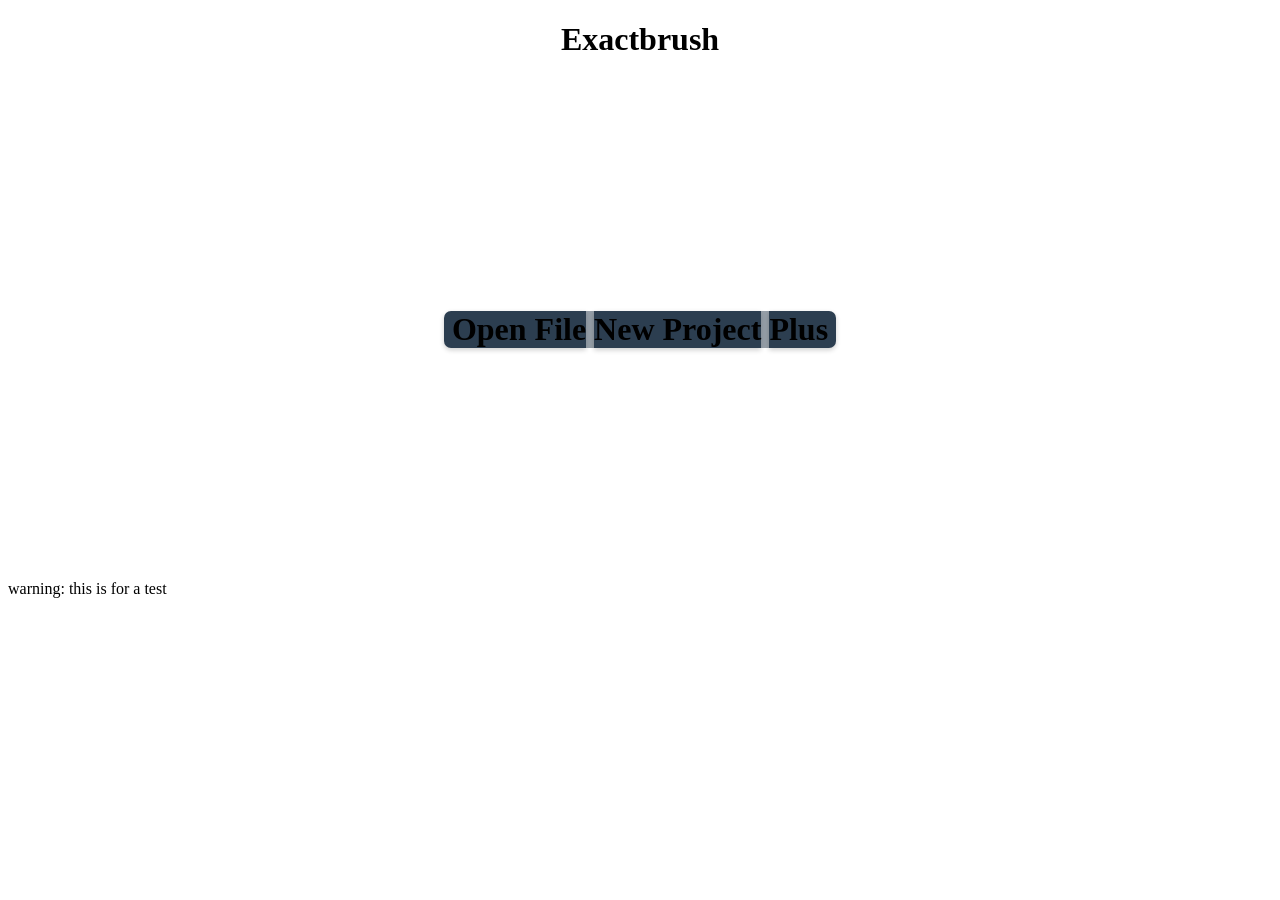
<file: web.txt/index.html>
<!DOCTYPE html>
<html>
    <head>
        <meta charset="UTF-8">
        <meta name="viewport" content="width=device-width, initial-scale=1.0">
        <meta name="description" content="Exactbrush for designer, painting, arts, drawing and more">
        <meta name="robots" content="noindex">
        <meta http-equiv="content-language" content="en">
        <title>Exactbrush design anything</title>
        <link rel="icon" href="exactbrpng5.png">
        <link rel="stylesheet" href="style.css">
        <script defer src="exactbrush.js"></script>
    </head>
    <body>
        <div id='homean1'></div>
        <div id="homean0">
            <h1 class="labelcent0">Exactbrush</h1>

            <div class="desktopcontent">
                <div class="labelcent1">
                    <input type="file" id="myFile" accept="image/png" hidden>
                    <h1 class="labelcent2">&nbspOpen File</h1>
                    <h1 class="labelcenta0">&nbsp</h1>
                    <h1 class="labelcent3">New Project</h1>
                    <h1 class="labelcenta1">&nbsp</h1>
                    <h1 class="labelcent4">Plus&nbsp</h1>
                </div>
            </div>
            <div class="mobilecontent">
                <div class="labelcent1">
                    <input type="file" id="myFile" accept="image/png" hidden>
                    <h1>
                        <div class="horclass">
                            <div class="labelcentmz2">&nbspOpen<br>&nbsp;File</div>
                            <div class="labelcenta0">&nbsp</div>
                            <div class="labelcentmz3">New<br>Project</div>
                            <div class="labelcenta1">&nbsp</div>
                            <div class="labelcentmz4">Plus&nbsp</div>
                        </div>
                    </h1>
                </div>
            </div>
            <div class="windowspage0">
                <div class="windowspage1">
                </div>
            </div>
            <span>warning: this is for a test</span>
        </div>
    </body>
</html>
</file>
<file: web.txt/style.css>
.labelcent0 {
    text-align: center;
}
.labelcent1 {
    display: flex;
    justify-content: center;
    align-items: center;
    height: 500px;
}
.labelcent2 {
    background: #2c3e50;
    box-shadow: 0 2px 5px rgba(0,0,0,0.2);
    border-radius: 7px 0px 0px 7px;
    cursor: pointer;
}
.labelcent3 {
    background: #2c3e50;
    box-shadow: 0 2px 5px rgba(0,0,0,0.2);
    cursor: pointer;
}
.labelcent4 {
    background: #2c3e50;
    box-shadow: 0 2px 5px rgba(0,0,0,0.2);
    border-radius: 0px 7px 7px 0px;
    cursor: pointer;
}
.labelcent5 {
    background: #2c3e50;
    box-shadow: 0 2px 5px rgba(0,0,0,0.2);
    border-radius: 7px 7px 7px 7px;
    cursor: pointer;
}
.labelcent6 {
    background: #2c3e50;
    box-shadow: 0 2px 5px rgba(0,0,0,0.2);
    border-radius: 7px 7px 7px 7px;
    cursor: pointer;
}
.labelcenta0{
    background: rgba(44,62,80,0.5);
    cursor: default;
}
.labelcenta1{
    background: rgba(44,62,80,0.5);
    cursor: default;
}

.labelcentmz2 {
    background: #2c3e50;
    box-shadow: 0 2px 5px rgba(0,0,0,0.2);
    border-radius: 7px 0px 0px 7px;
}
.labelcentmz3 {
    background: #2c3e50;
    box-shadow: 0 2px 5px rgba(0,0,0,0.2);
}
.labelcentmz4 {
    background: #2c3e50;
    box-shadow: 0 2px 5px rgba(0,0,0,0.2);
    border-radius: 0px 7px 7px 0px;
}
.desktopcontent {
  display: none;
}

.mobilecontent {
  display: block;
}
@media (min-width: 768px) {
  .desktopcontent {
    display: block;
  }
  .mobilecontent {
    display: none;
  }
}
.horclass {
    display: flex;
}
.windowspage0 {
    background-color: rgba(0,0,0,0.3);
    opacity: 0;
    position: fixed;
    top: 0;
    left: 0;
    right: 0;
    bottom: 0;
    transition: all 0.3s ease-in-out;
    z-index: -1;

    display: flex;
    align-items: center;
    justify-content: center;
}
.windowspage2 {
    background-color: rgba(0,0,0,0.3);
    opacity: 0;
    position: fixed;
    top: 0;
    left: 0;
    right: 0;
    bottom: 0;
    transition: all 0.3s ease-in-out;
    z-index: -1;

    display: flex;
    align-items: center;
    justify-content: center;
}
.windowspage2.windpage1 {
    opacity: 1;
    z-index: 999;
}
.windowspage0.windpage0 {
    opacity: 1;
    z-index: 999;
}
.windowspage3 {
    background-color: #ffffff;
    border-radius: 15px;
    box-shadow: 0 1px 4px rgba(0,0,0,0.3);
    padding: 15px 25px;
    text-align: center;
    width: 380px;
}
.windowspage1 {
    background-color: #ffffff;
    border-radius: 15px;
    box-shadow: 0 1px 4px rgba(0,0,0,0.3);
    padding: 15px 25px;
    text-align: center;
    width: 380px;
}

#boxs0 {
    font-size: 25px;
}
#boxs1 {
    width: 90px;
    font-size: 25px;
}
#boxs2 {
    width: 90px;
    font-size: 25px;
}
#boxsd0 {
    font-size: 25px;
}
.inputta0 {
    color: #ee1100;
}
.inputta1 {
    color: #ee1100;
}
#homean1{
    display: none;
    align-items: center;
    justify-content: center;
    height: 100vh;
}
#canname0{
    border: 2px solid black;
    background-color: #ffffff;
    background-image: linear-gradient(45deg, #ccc 25%, transparent 25%), 
                      linear-gradient(-45deg, #ccc 25%, transparent 25%), 
                      linear-gradient(45deg, transparent 75%, #ccc 75%), 
                      linear-gradient(-45deg, transparent 75%, #ccc 75%);
    background-size: 16px 16px;
    background-position: 0 0, 0 8px, 8px -8px, -8px 0px;
}
#taskbar0{
    position: relative;
    bottom: 220px;
    right: 20px;
}
#taskbar1{
    position: relative;
    bottom: 280px;
    left: 250px;
}
#taskbar2 {
    position: relative;
    display: inline-block;
}
#taskbar0 img{
    border: 2px solid transparent;
    cursor: pointer;
    padding: 4px;
    transition: background-color 0.2s, border-color 0.2s;
    border-radius: 7px;
}
#taskbar0 img.imgimg0{
    background-color: rgba(44,62,80,0.5);
}
</file>
